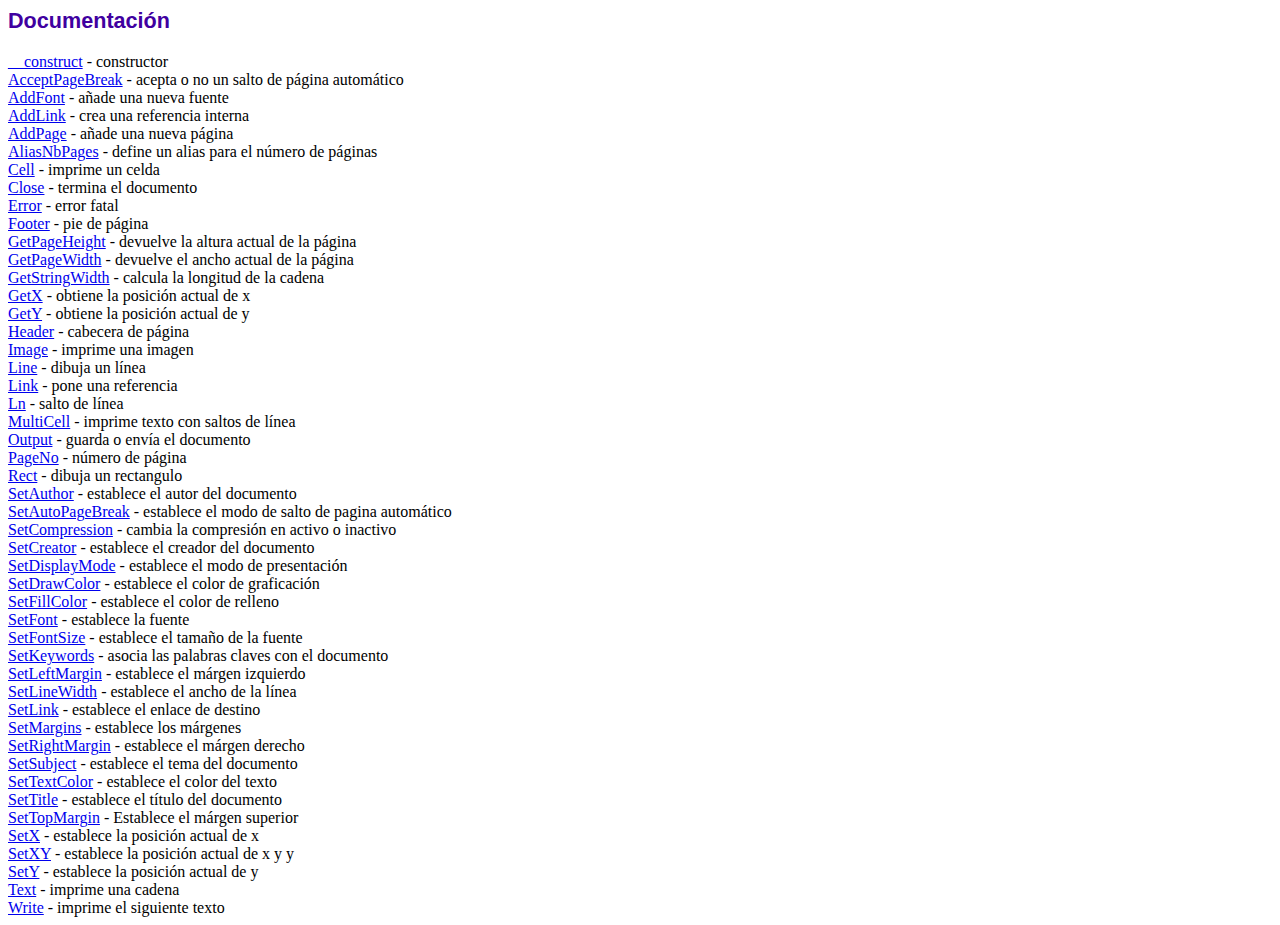
<file: public/libraries/FPDF/doc/index.htm>
<!DOCTYPE html PUBLIC "-//W3C//DTD HTML 4.01 Transitional//EN">
<html>
<head>
<meta http-equiv="Content-Type" content="text/html; charset=UTF-8">
<title>Documentación</title>
<link type="text/css" rel="stylesheet" href="../fpdf.css">
</head>
<body>
<h1>Documentación</h1>
<a href="__construct.htm">__construct</a> - constructor<br>
<a href="acceptpagebreak.htm">AcceptPageBreak</a> - acepta o no un salto de página automático<br>
<a href="addfont.htm">AddFont</a> - añade una nueva fuente<br>
<a href="addlink.htm">AddLink</a> - crea una referencia interna<br>
<a href="addpage.htm">AddPage</a> - añade una nueva página<br>
<a href="aliasnbpages.htm">AliasNbPages</a> - define un alias para el número de páginas<br>
<a href="cell.htm">Cell</a> - imprime un celda<br>
<a href="close.htm">Close</a> - termina el documento<br>
<a href="error.htm">Error</a> - error fatal<br>
<a href="footer.htm">Footer</a> - pie de página<br>
<a href="getpageheight.htm">GetPageHeight</a> - devuelve la altura actual de la página<br>
<a href="getpagewidth.htm">GetPageWidth</a> - devuelve el ancho actual de la página<br>
<a href="getstringwidth.htm">GetStringWidth</a> - calcula la longitud de la cadena<br>
<a href="getx.htm">GetX</a> - obtiene la posición actual de x<br>
<a href="gety.htm">GetY</a> - obtiene la posición actual de y<br>
<a href="header.htm">Header</a> - cabecera de página<br>
<a href="image.htm">Image</a> - imprime una imagen<br>
<a href="line.htm">Line</a> - dibuja un línea<br>
<a href="link.htm">Link</a> - pone una referencia<br>
<a href="ln.htm">Ln</a> - salto de línea<br>
<a href="multicell.htm">MultiCell</a> - imprime texto con saltos de línea<br>
<a href="output.htm">Output</a> - guarda o envía el documento<br>
<a href="pageno.htm">PageNo</a> - número de página<br>
<a href="rect.htm">Rect</a> - dibuja un rectangulo<br>
<a href="setauthor.htm">SetAuthor</a> - establece el autor del documento<br>
<a href="setautopagebreak.htm">SetAutoPageBreak</a> - establece el modo de salto de pagina automático<br>
<a href="setcompression.htm">SetCompression</a> - cambia la compresión en activo o inactivo<br>
<a href="setcreator.htm">SetCreator</a> - establece el creador del documento<br>
<a href="setdisplaymode.htm">SetDisplayMode</a> - establece el modo de presentación<br>
<a href="setdrawcolor.htm">SetDrawColor</a> - establece el color de graficación<br>
<a href="setfillcolor.htm">SetFillColor</a> - establece el color de relleno<br>
<a href="setfont.htm">SetFont</a> - establece la fuente<br>
<a href="setfontsize.htm">SetFontSize</a> - establece el tamaño de la fuente<br>
<a href="setkeywords.htm">SetKeywords</a> - asocia las palabras claves con el documento<br>
<a href="setleftmargin.htm">SetLeftMargin</a> - establece el márgen izquierdo<br>
<a href="setlinewidth.htm">SetLineWidth</a> - establece el ancho de la línea<br>
<a href="setlink.htm">SetLink</a> - establece el enlace de destino<br>
<a href="setmargins.htm">SetMargins</a> - establece los márgenes<br>
<a href="setrightmargin.htm">SetRightMargin</a> - establece el márgen derecho<br>
<a href="setsubject.htm">SetSubject</a> - establece el tema del documento<br>
<a href="settextcolor.htm">SetTextColor</a> - establece el color del texto<br>
<a href="settitle.htm">SetTitle</a> - establece el título del documento<br>
<a href="settopmargin.htm">SetTopMargin</a> - Establece el márgen superior<br>
<a href="setx.htm">SetX</a> - establece la posición actual de x<br>
<a href="setxy.htm">SetXY</a> - establece la posición actual de x y y<br>
<a href="sety.htm">SetY</a> - establece la posición actual de y<br>
<a href="text.htm">Text</a> - imprime una cadena<br>
<a href="write.htm">Write</a> - imprime el siguiente texto<br>
</body>
</html>
</file>
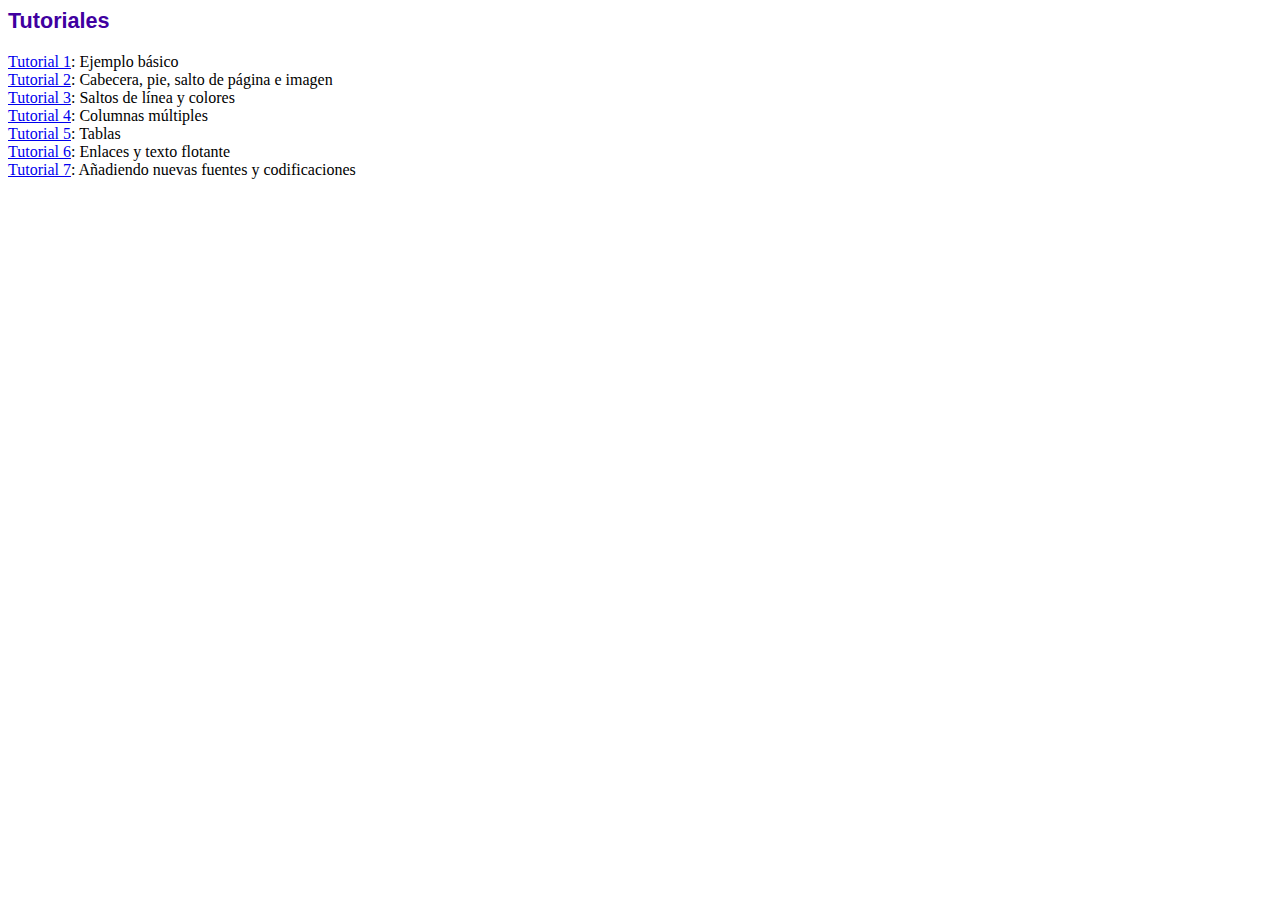
<file: public/libraries/FPDF/tutorial/index.htm>
<!DOCTYPE html PUBLIC "-//W3C//DTD HTML 4.01 Transitional//EN">
<html>
<head>
<meta http-equiv="Content-Type" content="text/html; charset=UTF-8">
<title>Tutoriales</title>
<link type="text/css" rel="stylesheet" href="../fpdf.css">
</head>
<body>
<h1>Tutoriales</h1>
<ul style="list-style-type:none; margin-left:0; padding-left:0">
<li><a href="tuto1.htm">Tutorial 1</a>: Ejemplo básico</li>
<li><a href="tuto2.htm">Tutorial 2</a>: Cabecera, pie, salto de página e imagen</li>
<li><a href="tuto3.htm">Tutorial 3</a>: Saltos de línea y colores</li>
<li><a href="tuto4.htm">Tutorial 4</a>: Columnas múltiples</li>
<li><a href="tuto5.htm">Tutorial 5</a>: Tablas</li>
<li><a href="tuto6.htm">Tutorial 6</a>: Enlaces y texto flotante</li>
<li><a href="tuto7.htm">Tutorial 7</a>: Añadiendo nuevas fuentes y codificaciones</li>
</ul>
</body>
</html>
</file>
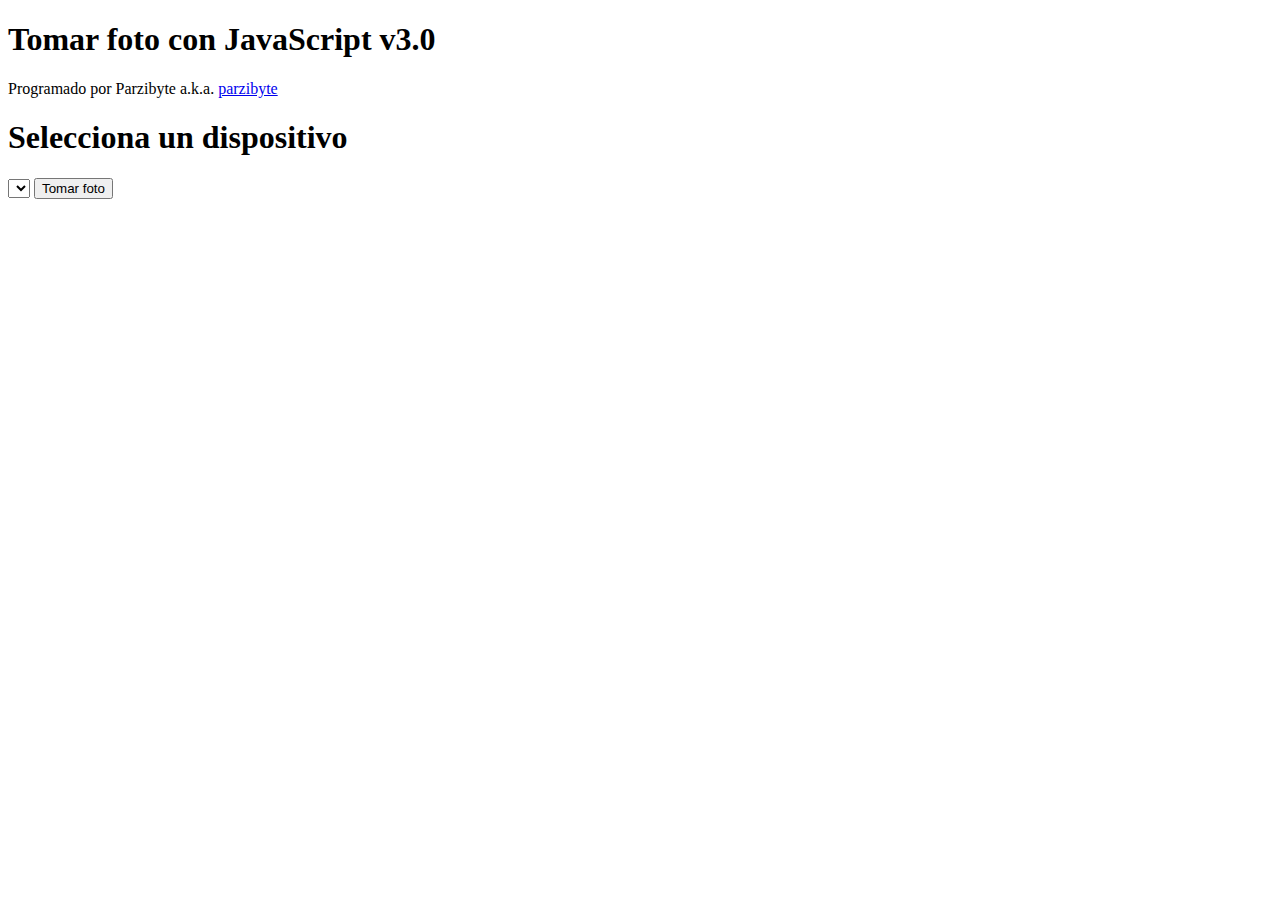
<file: public/JavaScript/p.html>
<!DOCTYPE html>
    <html lang="es">
    
    <head>
        <!--
            Tomar una fotografía y guardarla en un archivo v3
            @date 2018-10-22
            @author parzibyte
            @web https://parzibyte.me/blog/
        -->
        <meta charset="UTF-8">
        <meta name="viewport" content="width=device-width, user-scalable=no, initial-scale=1.0, maximum-scale=1.0, minimum-scale=1.0">
        <title>Tomar foto con Javascript y PHP v3.0</title>
        <style>
            @media only screen and (max-width: 700px) {
                video {
                    max-width: 100%;
                }
            }
        </style>
    </head>
    
    <body>
        <h1>Tomar foto con JavaScript v3.0</h1>
        <p>
            Programado por Parzibyte a.k.a. <a target="_blank" href="https://parzibyte.me/blog/">parzibyte</a>
        </p>
        <h1>Selecciona un dispositivo</h1>
        <div>
            <select name="listaDeDispositivos" id="listaDeDispositivos"></select>
            <button id="boton">Tomar foto</button>
            <p id="estado"></p>
        </div>
        <br>
        <video muted="muted" id="video"></video>
        <canvas id="canvas" style="display: none;"></canvas>
    </body>
    <script src="scriptEscaner_Camara.js"></script>
    <!--!: Link para analizar - https://parzibyte.me/blog/posts/javascript-tomar-foto-camara-frontal-trasera/ -->
</html>
</file>
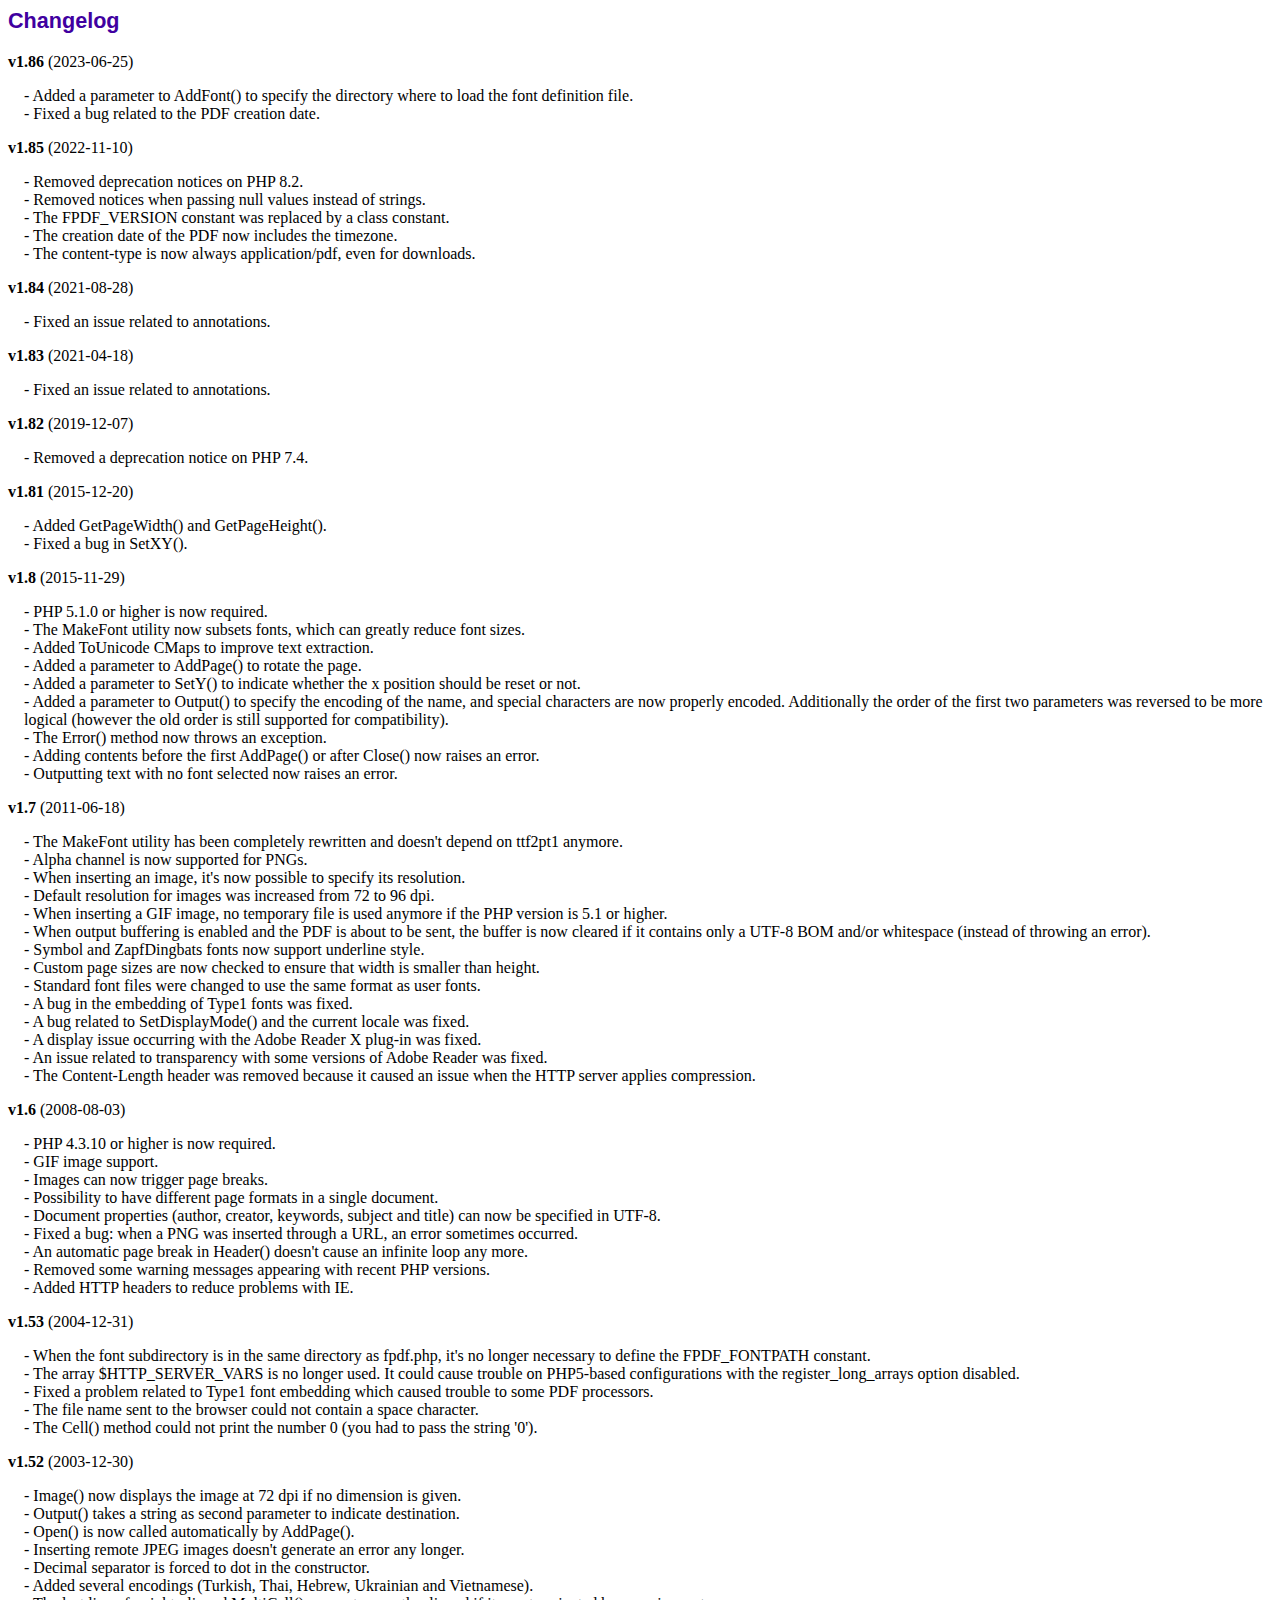
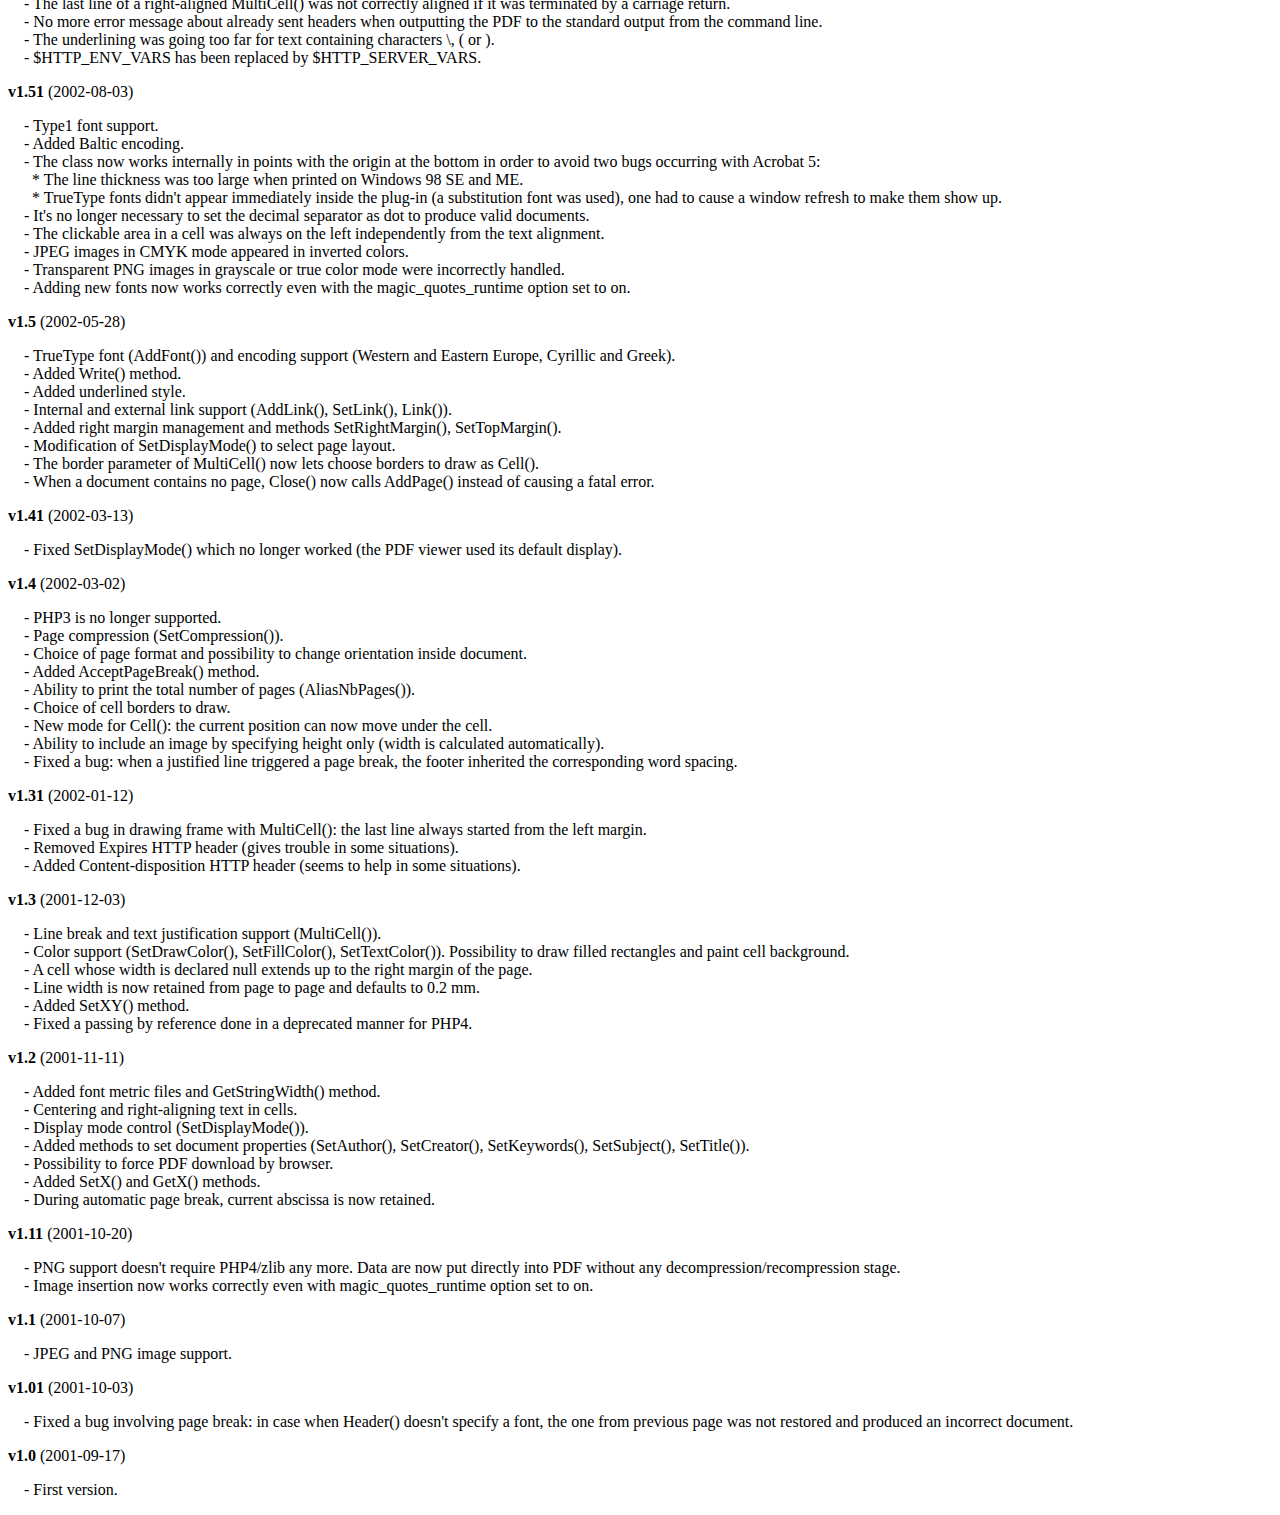
<file: public/libraries/FPDF/changelog.htm>
<!DOCTYPE html PUBLIC "-//W3C//DTD HTML 4.01 Transitional//EN">
<html>
<head>
<meta http-equiv="Content-Type" content="text/html; charset=UTF-8">
<title>Changelog</title>
<link type="text/css" rel="stylesheet" href="fpdf.css">
<style type="text/css">
dd {margin:1em 0 1em 1em}
</style>
</head>
<body>
<h1>Changelog</h1>
<dl>
<dt><strong>v1.86</strong> (2023-06-25)</dt>
<dd>
- Added a parameter to AddFont() to specify the directory where to load the font definition file.<br>
- Fixed a bug related to the PDF creation date.<br>
</dd>
<dt><strong>v1.85</strong> (2022-11-10)</dt>
<dd>
- Removed deprecation notices on PHP 8.2.<br>
- Removed notices when passing null values instead of strings.<br>
- The FPDF_VERSION constant was replaced by a class constant.<br>
- The creation date of the PDF now includes the timezone.<br>
- The content-type is now always application/pdf, even for downloads.<br>
</dd>
<dt><strong>v1.84</strong> (2021-08-28)</dt>
<dd>
- Fixed an issue related to annotations.<br>
</dd>
<dt><strong>v1.83</strong> (2021-04-18)</dt>
<dd>
- Fixed an issue related to annotations.<br>
</dd>
<dt><strong>v1.82</strong> (2019-12-07)</dt>
<dd>
- Removed a deprecation notice on PHP 7.4.<br>
</dd>
<dt><strong>v1.81</strong> (2015-12-20)</dt>
<dd>
- Added GetPageWidth() and GetPageHeight().<br>
- Fixed a bug in SetXY().<br>
</dd>
<dt><strong>v1.8</strong> (2015-11-29)</dt>
<dd>
- PHP 5.1.0 or higher is now required.<br>
- The MakeFont utility now subsets fonts, which can greatly reduce font sizes.<br>
- Added ToUnicode CMaps to improve text extraction.<br>
- Added a parameter to AddPage() to rotate the page.<br>
- Added a parameter to SetY() to indicate whether the x position should be reset or not.<br>
- Added a parameter to Output() to specify the encoding of the name, and special characters are now properly encoded. Additionally the order of the first two parameters was reversed to be more logical (however the old order is still supported for compatibility).<br>
- The Error() method now throws an exception.<br>
- Adding contents before the first AddPage() or after Close() now raises an error.<br>
- Outputting text with no font selected now raises an error.<br>
</dd>
<dt><strong>v1.7</strong> (2011-06-18)</dt>
<dd>
- The MakeFont utility has been completely rewritten and doesn't depend on ttf2pt1 anymore.<br>
- Alpha channel is now supported for PNGs.<br>
- When inserting an image, it's now possible to specify its resolution.<br>
- Default resolution for images was increased from 72 to 96 dpi.<br>
- When inserting a GIF image, no temporary file is used anymore if the PHP version is 5.1 or higher.<br>
- When output buffering is enabled and the PDF is about to be sent, the buffer is now cleared if it contains only a UTF-8 BOM and/or whitespace (instead of throwing an error).<br>
- Symbol and ZapfDingbats fonts now support underline style.<br>
- Custom page sizes are now checked to ensure that width is smaller than height.<br>
- Standard font files were changed to use the same format as user fonts.<br>
- A bug in the embedding of Type1 fonts was fixed.<br>
- A bug related to SetDisplayMode() and the current locale was fixed.<br>
- A display issue occurring with the Adobe Reader X plug-in was fixed.<br>
- An issue related to transparency with some versions of Adobe Reader was fixed.<br>
- The Content-Length header was removed because it caused an issue when the HTTP server applies compression.<br>
</dd>
<dt><strong>v1.6</strong> (2008-08-03)</dt>
<dd>
- PHP 4.3.10 or higher is now required.<br>
- GIF image support.<br>
- Images can now trigger page breaks.<br>
- Possibility to have different page formats in a single document.<br>
- Document properties (author, creator, keywords, subject and title) can now be specified in UTF-8.<br>
- Fixed a bug: when a PNG was inserted through a URL, an error sometimes occurred.<br>
- An automatic page break in Header() doesn't cause an infinite loop any more.<br>
- Removed some warning messages appearing with recent PHP versions.<br>
- Added HTTP headers to reduce problems with IE.<br>
</dd>
<dt><strong>v1.53</strong> (2004-12-31)</dt>
<dd>
- When the font subdirectory is in the same directory as fpdf.php, it's no longer necessary to define the FPDF_FONTPATH constant.<br>
- The array $HTTP_SERVER_VARS is no longer used. It could cause trouble on PHP5-based configurations with the register_long_arrays option disabled.<br>
- Fixed a problem related to Type1 font embedding which caused trouble to some PDF processors.<br>
- The file name sent to the browser could not contain a space character.<br>
- The Cell() method could not print the number 0 (you had to pass the string '0').<br>
</dd>
<dt><strong>v1.52</strong> (2003-12-30)</dt>
<dd>
- Image() now displays the image at 72 dpi if no dimension is given.<br>
- Output() takes a string as second parameter to indicate destination.<br>
- Open() is now called automatically by AddPage().<br>
- Inserting remote JPEG images doesn't generate an error any longer.<br>
- Decimal separator is forced to dot in the constructor.<br>
- Added several encodings (Turkish, Thai, Hebrew, Ukrainian and Vietnamese).<br>
- The last line of a right-aligned MultiCell() was not correctly aligned if it was terminated by a carriage return.<br>
- No more error message about already sent headers when outputting the PDF to the standard output from the command line.<br>
- The underlining was going too far for text containing characters \, ( or ).<br>
- $HTTP_ENV_VARS has been replaced by $HTTP_SERVER_VARS.<br>
</dd>
<dt><strong>v1.51</strong> (2002-08-03)</dt>
<dd>
- Type1 font support.<br>
- Added Baltic encoding.<br>
- The class now works internally in points with the origin at the bottom in order to avoid two bugs occurring with Acrobat 5:<br>&nbsp;&nbsp;* The line thickness was too large when printed on Windows 98 SE and ME.<br>&nbsp;&nbsp;* TrueType fonts didn't appear immediately inside the plug-in (a substitution font was used), one had to cause a window refresh to make them show up.<br>
- It's no longer necessary to set the decimal separator as dot to produce valid documents.<br>
- The clickable area in a cell was always on the left independently from the text alignment.<br>
- JPEG images in CMYK mode appeared in inverted colors.<br>
- Transparent PNG images in grayscale or true color mode were incorrectly handled.<br>
- Adding new fonts now works correctly even with the magic_quotes_runtime option set to on.<br>
</dd>
<dt><strong>v1.5</strong> (2002-05-28)</dt>
<dd>
- TrueType font (AddFont()) and encoding support (Western and Eastern Europe, Cyrillic and Greek).<br>
- Added Write() method.<br>
- Added underlined style.<br>
- Internal and external link support (AddLink(), SetLink(), Link()).<br>
- Added right margin management and methods SetRightMargin(), SetTopMargin().<br>
- Modification of SetDisplayMode() to select page layout.<br>
- The border parameter of MultiCell() now lets choose borders to draw as Cell().<br>
- When a document contains no page, Close() now calls AddPage() instead of causing a fatal error.<br>
</dd>
<dt><strong>v1.41</strong> (2002-03-13)</dt>
<dd>
- Fixed SetDisplayMode() which no longer worked (the PDF viewer used its default display).<br>
</dd>
<dt><strong>v1.4</strong> (2002-03-02)</dt>
<dd>
- PHP3 is no longer supported.<br>
- Page compression (SetCompression()).<br>
- Choice of page format and possibility to change orientation inside document.<br>
- Added AcceptPageBreak() method.<br>
- Ability to print the total number of pages (AliasNbPages()).<br>
- Choice of cell borders to draw.<br>
- New mode for Cell(): the current position can now move under the cell.<br>
- Ability to include an image by specifying height only (width is calculated automatically).<br>
- Fixed a bug: when a justified line triggered a page break, the footer inherited the corresponding word spacing.<br>
</dd>
<dt><strong>v1.31</strong> (2002-01-12)</dt>
<dd>
- Fixed a bug in drawing frame with MultiCell(): the last line always started from the left margin.<br>
- Removed Expires HTTP header (gives trouble in some situations).<br>
- Added Content-disposition HTTP header (seems to help in some situations).<br>
</dd>
<dt><strong>v1.3</strong> (2001-12-03)</dt>
<dd>
- Line break and text justification support (MultiCell()).<br>
- Color support (SetDrawColor(), SetFillColor(), SetTextColor()). Possibility to draw filled rectangles and paint cell background.<br>
- A cell whose width is declared null extends up to the right margin of the page.<br>
- Line width is now retained from page to page and defaults to 0.2 mm.<br>
- Added SetXY() method.<br>
- Fixed a passing by reference done in a deprecated manner for PHP4.<br>
</dd>
<dt><strong>v1.2</strong> (2001-11-11)</dt>
<dd>
- Added font metric files and GetStringWidth() method.<br>
- Centering and right-aligning text in cells.<br>
- Display mode control (SetDisplayMode()).<br>
- Added methods to set document properties (SetAuthor(), SetCreator(), SetKeywords(), SetSubject(), SetTitle()).<br>
- Possibility to force PDF download by browser.<br>
- Added SetX() and GetX() methods.<br>
- During automatic page break, current abscissa is now retained.<br>
</dd>
<dt><strong>v1.11</strong> (2001-10-20)</dt>
<dd>
- PNG support doesn't require PHP4/zlib any more. Data are now put directly into PDF without any decompression/recompression stage.<br>
- Image insertion now works correctly even with magic_quotes_runtime option set to on.<br>
</dd>
<dt><strong>v1.1</strong> (2001-10-07)</dt>
<dd>
- JPEG and PNG image support.<br>
</dd>
<dt><strong>v1.01</strong> (2001-10-03)</dt>
<dd>
- Fixed a bug involving page break: in case when Header() doesn't specify a font, the one from previous page was not restored and produced an incorrect document.<br>
</dd>
<dt><strong>v1.0</strong> (2001-09-17)</dt>
<dd>
- First version.<br>
</dd>
</dl>
</body>
</html>
</file>
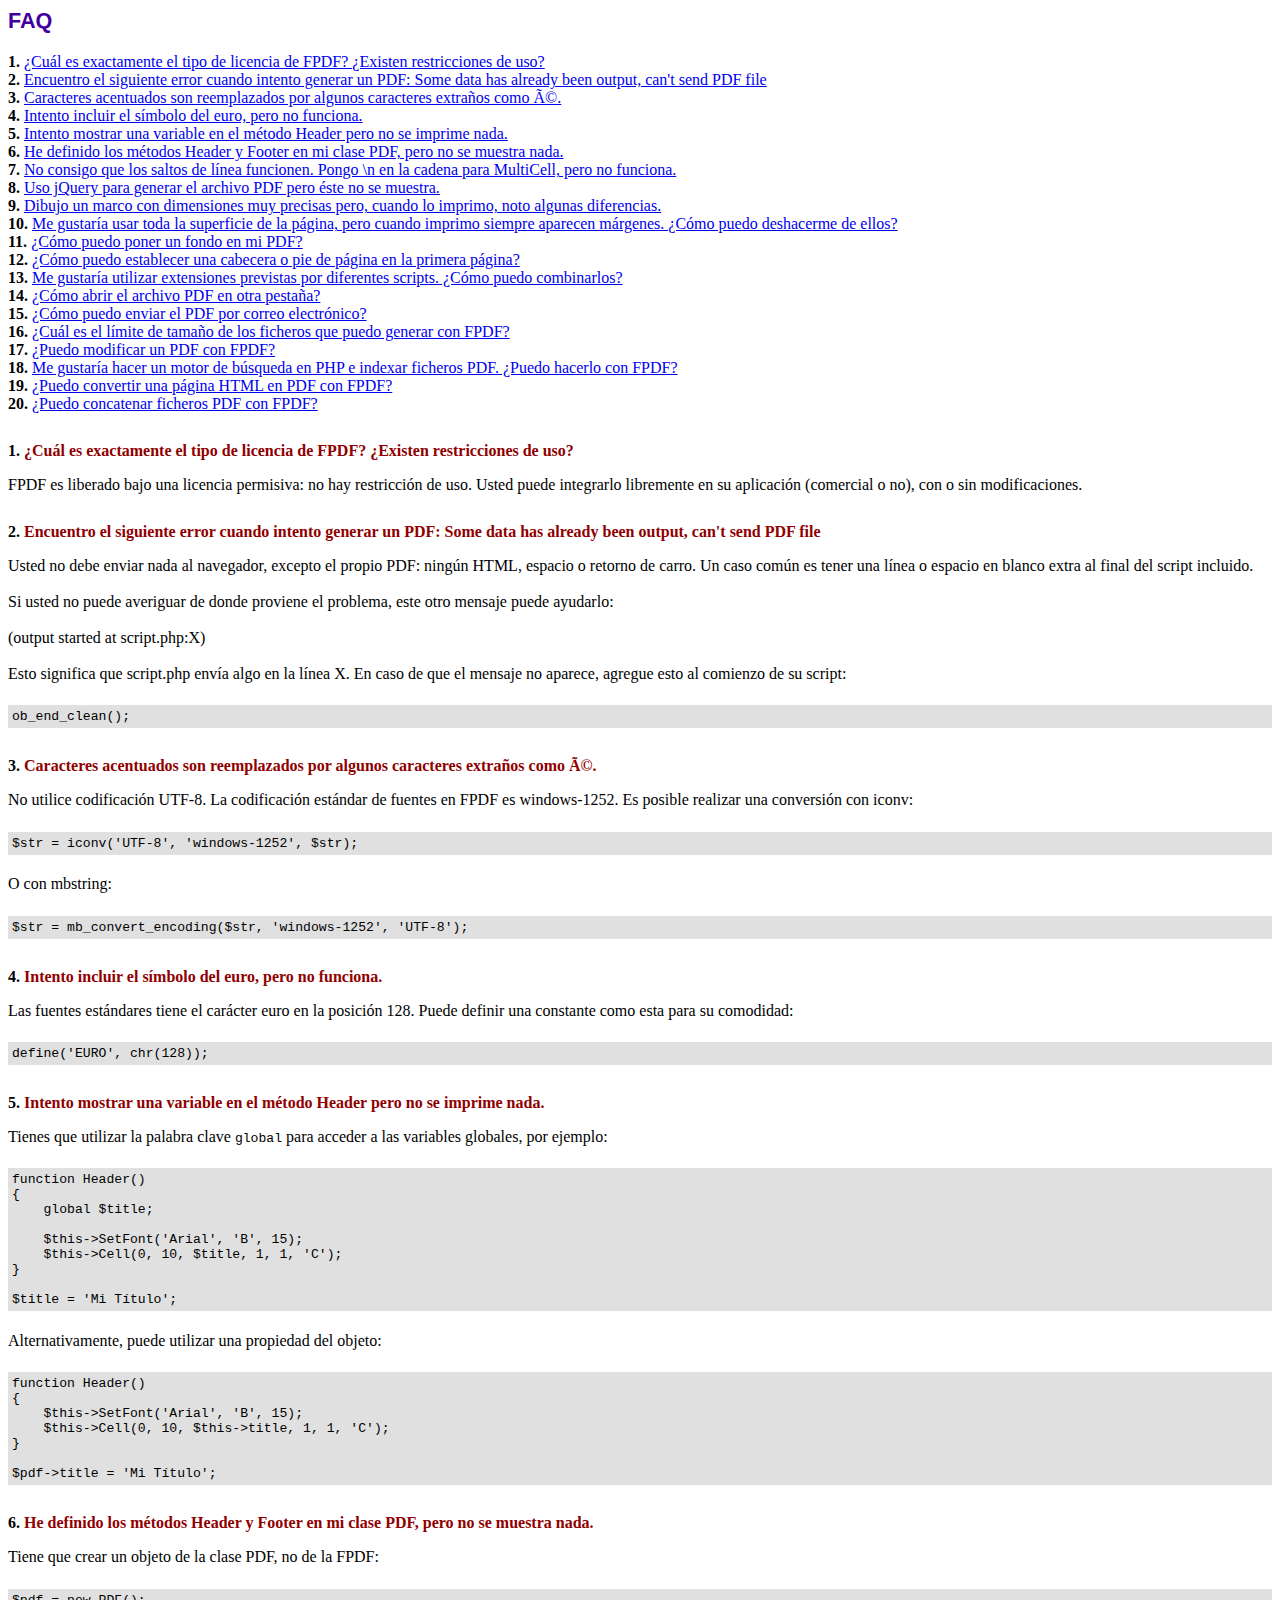
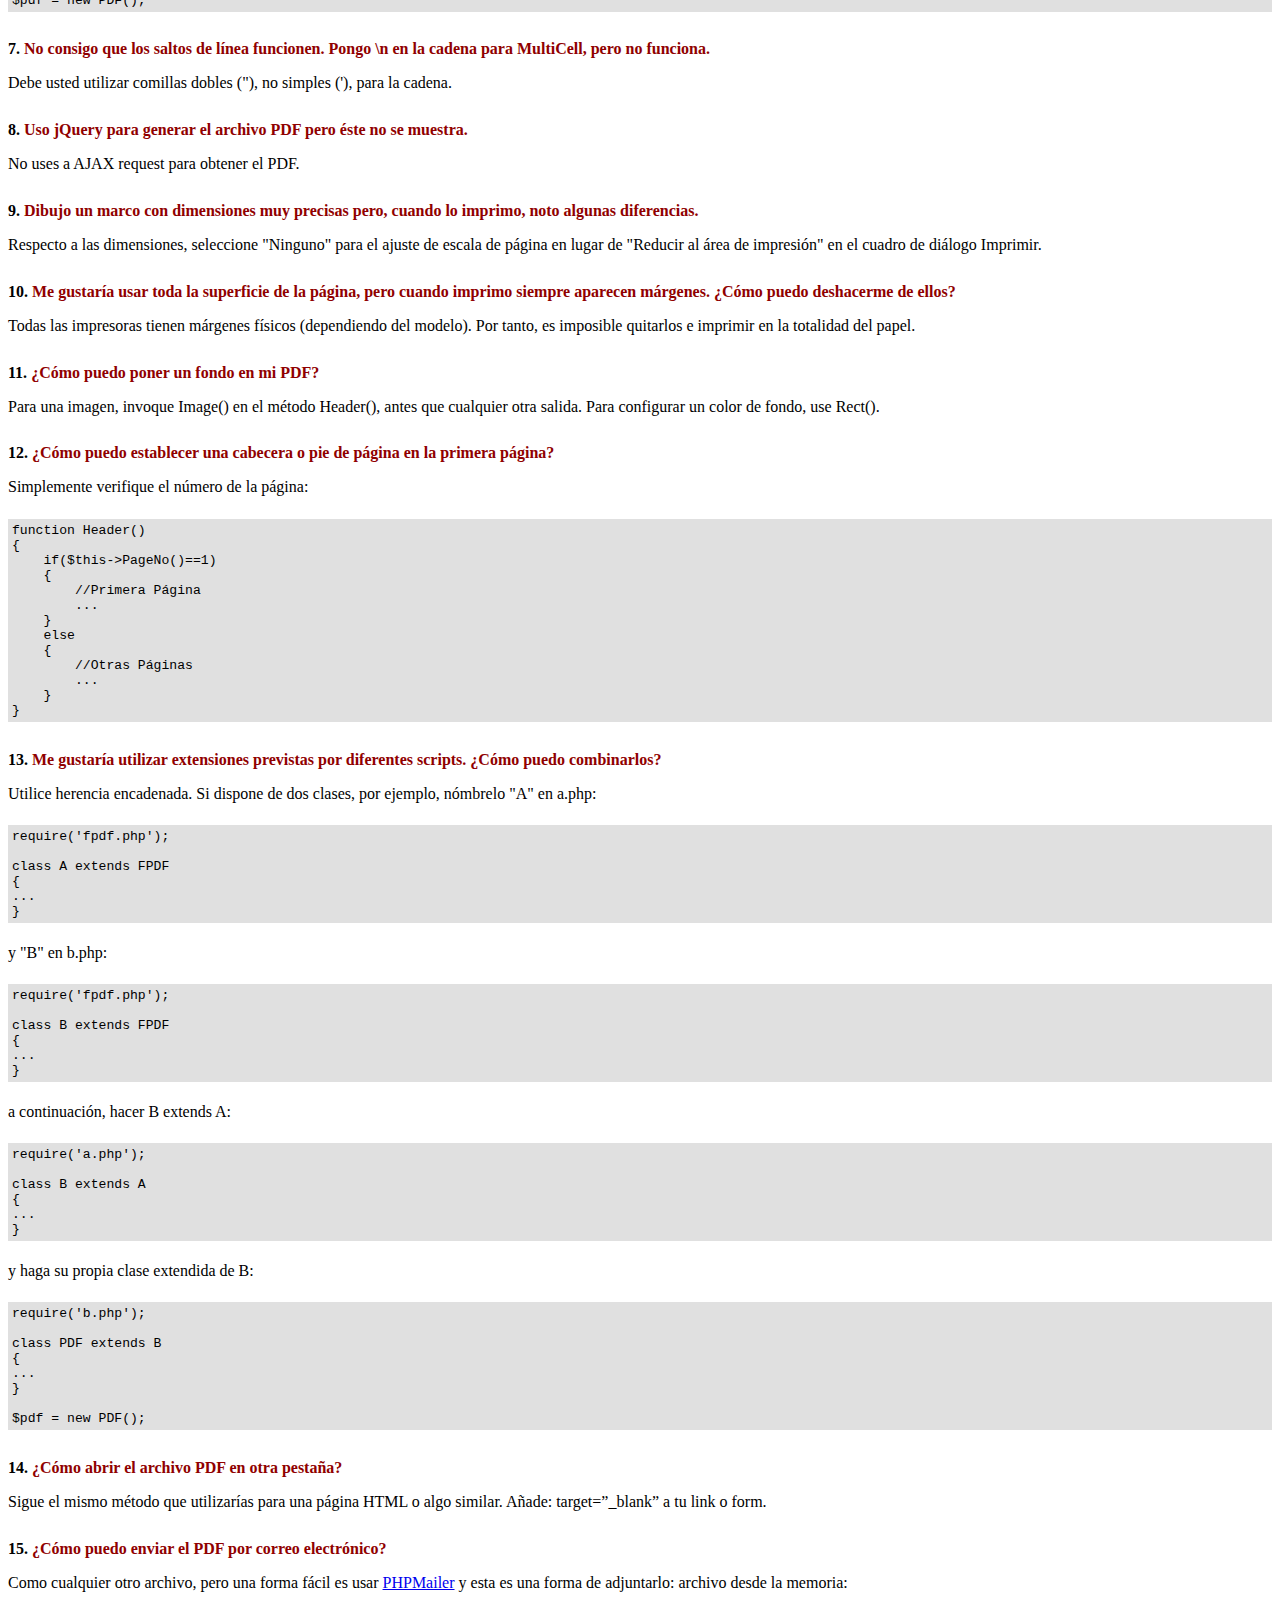
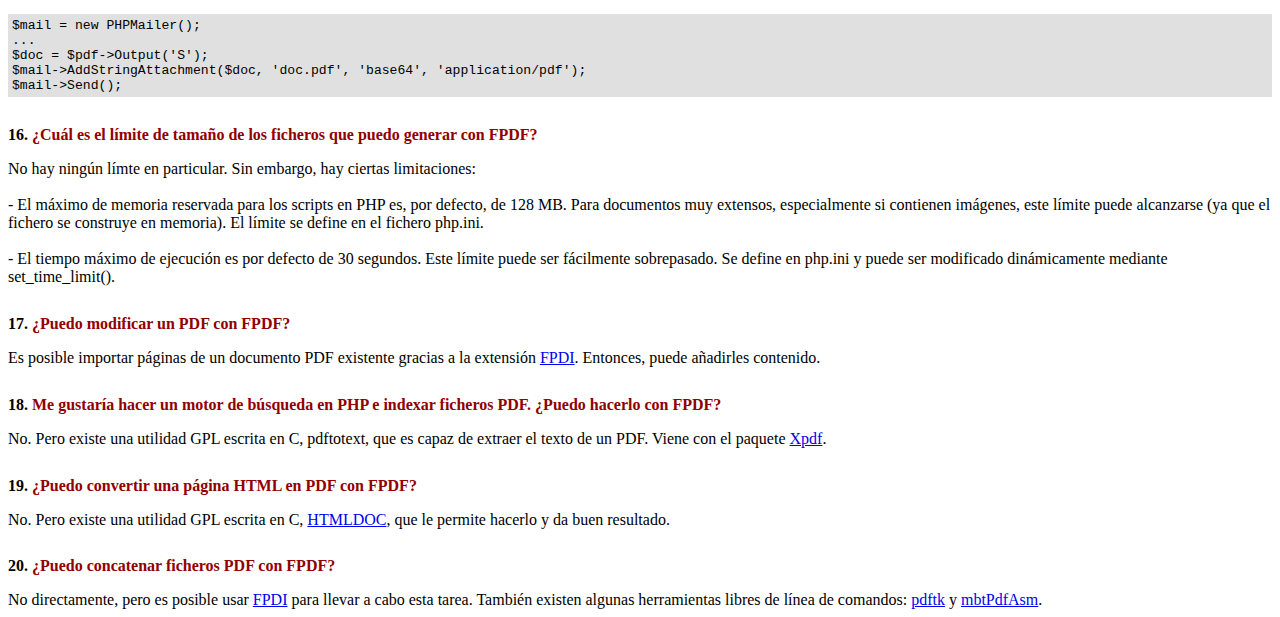
<file: public/libraries/FPDF/FAQ.htm>
<!DOCTYPE html PUBLIC "-//W3C//DTD HTML 4.01 Transitional//EN">
<html>
<head>
<meta http-equiv="Content-Type" content="text/html; charset=UTF-8">
<title>FAQ</title>
<link type="text/css" rel="stylesheet" href="fpdf.css">
<style type="text/css">
ul {list-style-type:none; margin:0; padding:0}
ul#answers li {margin-top:1.8em}
.question {font-weight:bold; color:#900000}
</style>
</head>
<body>
<h1>FAQ</h1>
<ul>
<li><b>1.</b> <a href='#q1'>¿Cuál es exactamente el tipo de licencia de FPDF? ¿Existen restricciones de uso?</a></li>
<li><b>2.</b> <a href='#q2'>Encuentro el siguiente error cuando intento generar un PDF: Some data has already been output, can't send PDF file</a></li>
<li><b>3.</b> <a href='#q3'>Caracteres acentuados son reemplazados por algunos caracteres extraños como Ã©.</a></li>
<li><b>4.</b> <a href='#q4'>Intento incluir el símbolo del euro, pero no funciona.</a></li>
<li><b>5.</b> <a href='#q5'>Intento mostrar una variable en el método Header pero no se imprime nada.</a></li>
<li><b>6.</b> <a href='#q6'>He definido los métodos Header y Footer en mi clase PDF, pero no se muestra nada.</a></li>
<li><b>7.</b> <a href='#q7'>No consigo que los saltos de línea funcionen. Pongo \n en la cadena para MultiCell, pero no funciona.</a></li>
<li><b>8.</b> <a href='#q8'>Uso jQuery para generar el archivo PDF pero éste no se muestra.</a></li>
<li><b>9.</b> <a href='#q9'>Dibujo un marco con dimensiones muy precisas pero, cuando lo imprimo, noto algunas diferencias.</a></li>
<li><b>10.</b> <a href='#q10'>Me gustaría usar toda la superficie de la página, pero cuando imprimo siempre aparecen márgenes. ¿Cómo puedo deshacerme de ellos?</a></li>
<li><b>11.</b> <a href='#q11'>¿Cómo puedo poner un fondo en mi PDF?</a></li>
<li><b>12.</b> <a href='#q12'>¿Cómo puedo establecer una cabecera o pie de página en la primera página?</a></li>
<li><b>13.</b> <a href='#q13'>Me gustaría utilizar extensiones previstas por diferentes scripts. ¿Cómo puedo combinarlos?</a></li>
<li><b>14.</b> <a href='#q14'>¿Cómo abrir el archivo PDF en otra pestaña?</a></li>
<li><b>15.</b> <a href='#q15'>¿Cómo puedo enviar el PDF por correo electrónico?</a></li>
<li><b>16.</b> <a href='#q16'>¿Cuál es el límite de tamaño de los ficheros que puedo generar con FPDF?</a></li>
<li><b>17.</b> <a href='#q17'>¿Puedo modificar un PDF con FPDF?</a></li>
<li><b>18.</b> <a href='#q18'>Me gustaría hacer un motor de búsqueda en PHP e indexar ficheros PDF. ¿Puedo hacerlo con FPDF?</a></li>
<li><b>19.</b> <a href='#q19'>¿Puedo convertir una página HTML en PDF con FPDF?</a></li>
<li><b>20.</b> <a href='#q20'>¿Puedo concatenar ficheros PDF con FPDF?</a></li>
</ul>

<ul id='answers'>
<li id='q1'>
<p><b>1.</b> <span class='question'>¿Cuál es exactamente el tipo de licencia de FPDF? ¿Existen restricciones de uso?</span></p>
FPDF es liberado bajo una licencia permisiva: no hay restricción de uso. Usted puede integrarlo
libremente en su aplicación (comercial o no), con o sin modificaciones.
</li>

<li id='q2'>
<p><b>2.</b> <span class='question'>Encuentro el siguiente error cuando intento generar un PDF: Some data has already been output, can't send PDF file</span></p>
Usted no debe enviar nada al navegador, excepto el propio PDF: ningún HTML, espacio o retorno de carro. Un caso común
es tener una línea o espacio en blanco extra al final del script incluido.<br>
<br>
Si usted no puede averiguar de donde proviene el problema, este otro mensaje puede ayudarlo:<br>
<br>
(output started at script.php:X)<br>
<br>
Esto significa que script.php envía algo en la línea X. En caso de que el mensaje no aparece, agregue esto al
comienzo de su script:
<div class="doc-source">
<pre><code>ob_end_clean();</code></pre>
</div>
</li>

<li id='q3'>
<p><b>3.</b> <span class='question'>Caracteres acentuados son reemplazados por algunos caracteres extraños como Ã©.</span></p>
No utilice codificación UTF-8. La codificación estándar de fuentes en FPDF es windows-1252.
Es posible realizar una conversión con iconv:
<div class="doc-source">
<pre><code>$str = iconv('UTF-8', 'windows-1252', $str);</code></pre>
</div>
O con mbstring:
<div class="doc-source">
<pre><code>$str = mb_convert_encoding($str, 'windows-1252', 'UTF-8');</code></pre>
</div>
</li>

<li id='q4'>
<p><b>4.</b> <span class='question'>Intento incluir el símbolo del euro, pero no funciona.</span></p>
Las fuentes estándares tiene el carácter euro en la posición 128. Puede definir una constante
como esta para su comodidad:
<div class="doc-source">
<pre><code>define('EURO', chr(128));</code></pre>
</div>
</li>

<li id='q5'>
<p><b>5.</b> <span class='question'>Intento mostrar una variable en el método Header pero no se imprime nada.</span></p>
Tienes que utilizar la palabra clave <code>global</code> para acceder a las variables globales, por ejemplo:
<div class="doc-source">
<pre><code>function Header()
{
    global $title;

    $this-&gt;SetFont('Arial', 'B', 15);
    $this-&gt;Cell(0, 10, $title, 1, 1, 'C');
}

$title = 'Mi Título';</code></pre>
</div>
Alternativamente, puede utilizar una propiedad del objeto:
<div class="doc-source">
<pre><code>function Header()
{
    $this-&gt;SetFont('Arial', 'B', 15);
    $this-&gt;Cell(0, 10, $this-&gt;title, 1, 1, 'C');
}

$pdf-&gt;title = 'Mi Título';</code></pre>
</div>
</li>

<li id='q6'>
<p><b>6.</b> <span class='question'>He definido los métodos Header y Footer en mi clase PDF, pero no se muestra nada.</span></p>
Tiene que crear un objeto de la clase PDF, no de la FPDF:
<div class="doc-source">
<pre><code>$pdf = new PDF();</code></pre>
</div>
</li>

<li id='q7'>
<p><b>7.</b> <span class='question'>No consigo que los saltos de línea funcionen. Pongo \n en la cadena para MultiCell, pero no funciona.</span></p>
Debe usted utilizar comillas dobles ("), no simples ('), para la cadena.
</li>

<li id='q8'>
<p><b>8.</b> <span class='question'>Uso jQuery para generar el archivo PDF pero éste no se muestra.</span></p>
No uses a AJAX request para obtener el PDF.
</li>

<li id='q9'>
<p><b>9.</b> <span class='question'>Dibujo un marco con dimensiones muy precisas pero, cuando lo imprimo, noto algunas diferencias.</span></p>
Respecto a las dimensiones, seleccione "Ninguno" para el ajuste de escala de página en lugar de "Reducir al área de impresión" en el cuadro de diálogo Imprimir.
</li>

<li id='q10'>
<p><b>10.</b> <span class='question'>Me gustaría usar toda la superficie de la página, pero cuando imprimo siempre aparecen márgenes. ¿Cómo puedo deshacerme de ellos?</span></p>
Todas las impresoras tienen márgenes físicos (dependiendo del modelo). Por tanto, es imposible quitarlos
e imprimir en la totalidad del papel.
</li>

<li id='q11'>
<p><b>11.</b> <span class='question'>¿Cómo puedo poner un fondo en mi PDF?</span></p>
Para una imagen, invoque Image() en el método Header(), antes que cualquier otra salida. Para configurar un color de fondo, use Rect().
</li>

<li id='q12'>
<p><b>12.</b> <span class='question'>¿Cómo puedo establecer una cabecera o pie de página en la primera página?</span></p>
Simplemente verifique el número de la página:
<div class="doc-source">
<pre><code>function Header()
{
    if($this-&gt;PageNo()==1)
    {
        //Primera Página
        ...
    }
    else
    {
        //Otras Páginas
        ...
    }
}</code></pre>
</div>
</li>

<li id='q13'>
<p><b>13.</b> <span class='question'>Me gustaría utilizar extensiones previstas por diferentes scripts. ¿Cómo puedo combinarlos?</span></p>
Utilice herencia encadenada. Si dispone de dos clases, por ejemplo, nómbrelo "A" en a.php:
<div class="doc-source">
<pre><code>require('fpdf.php');

class A extends FPDF
{
...
}</code></pre>
</div>
y "B" en b.php:
<div class="doc-source">
<pre><code>require('fpdf.php');

class B extends FPDF
{
...
}</code></pre>
</div>
a continuación, hacer B extends A:
<div class="doc-source">
<pre><code>require('a.php');

class B extends A
{
...
}</code></pre>
</div>
y haga su propia clase extendida de B:
<div class="doc-source">
<pre><code>require('b.php');

class PDF extends B
{
...
}

$pdf = new PDF();</code></pre>
</div>
</li>

<li id='q14'>
<p><b>14.</b> <span class='question'>¿Cómo abrir el archivo PDF en otra pestaña?</span></p>
Sigue el mismo método que utilizarías para una página HTML o algo similar.
Añade: target=”_blank” a tu link o form.
</li>

<li id='q15'>
<p><b>15.</b> <span class='question'>¿Cómo puedo enviar el PDF por correo electrónico?</span></p>
Como cualquier otro archivo, pero una forma fácil es usar <a href="https://github.com/PHPMailer/PHPMailer" target="_blank">PHPMailer</a>
y esta es una forma de adjuntarlo: archivo desde la memoria:
<div class="doc-source">
<pre><code>$mail = new PHPMailer();
...
$doc = $pdf-&gt;Output('S');
$mail-&gt;AddStringAttachment($doc, 'doc.pdf', 'base64', 'application/pdf');
$mail-&gt;Send();</code></pre>
</div>
</li>

<li id='q16'>
<p><b>16.</b> <span class='question'>¿Cuál es el límite de tamaño de los ficheros que puedo generar con FPDF?</span></p>
No hay ningún límte en particular. Sin embargo, hay ciertas limitaciones:
<br>
<br>
- El máximo de memoria reservada para los scripts en PHP es, por defecto, de 128 MB. Para documentos
muy extensos, especialmente si contienen imágenes, este límite puede alcanzarse (ya que el fichero
se construye en memoria). El límite se define en el fichero php.ini.
<br>
<br>
- El tiempo máximo de ejecución es por defecto de 30 segundos. Este límite puede ser fácilmente
sobrepasado. Se define en php.ini y puede ser modificado dinámicamente mediante set_time_limit().
</li>

<li id='q17'>
<p><b>17.</b> <span class='question'>¿Puedo modificar un PDF con FPDF?</span></p>
Es posible importar páginas de un documento PDF existente gracias a la extensión
<a href="https://www.setasign.com/products/fpdi/about/" target="_blank">FPDI</a>.
Entonces, puede añadirles contenido.
</li>

<li id='q18'>
<p><b>18.</b> <span class='question'>Me gustaría hacer un motor de búsqueda en PHP e indexar ficheros PDF. ¿Puedo hacerlo con FPDF?</span></p>
No. Pero existe una utilidad GPL escrita en C, pdftotext, que es capaz de extraer el texto de
un PDF. Viene con el paquete <a href="https://www.xpdfreader.com" target="_blank">Xpdf</a>.
</li>

<li id='q19'>
<p><b>19.</b> <span class='question'>¿Puedo convertir una página HTML en PDF con FPDF?</span></p>
No. Pero existe una utilidad GPL escrita en C, <a href="https://www.msweet.org/htmldoc/" target="_blank">HTMLDOC</a>,
que le permite hacerlo y da buen resultado.
</li>

<li id='q20'>
<p><b>20.</b> <span class='question'>¿Puedo concatenar ficheros PDF con FPDF?</span></p>
No directamente, pero es posible usar <a href="https://www.setasign.com/products/fpdi/demos/concatenate-fake/" target="_blank">FPDI</a>
para llevar a cabo esta tarea. También existen algunas herramientas libres de línea de comandos:
<a href="https://www.pdflabs.com/tools/pdftk-the-pdf-toolkit/" target="_blank">pdftk</a> y
<a href="http://thierry.schmit.free.fr/spip/spip.php?article15" target="_blank">mbtPdfAsm</a>.
</li>
</ul>
</body>
</html>
</file>
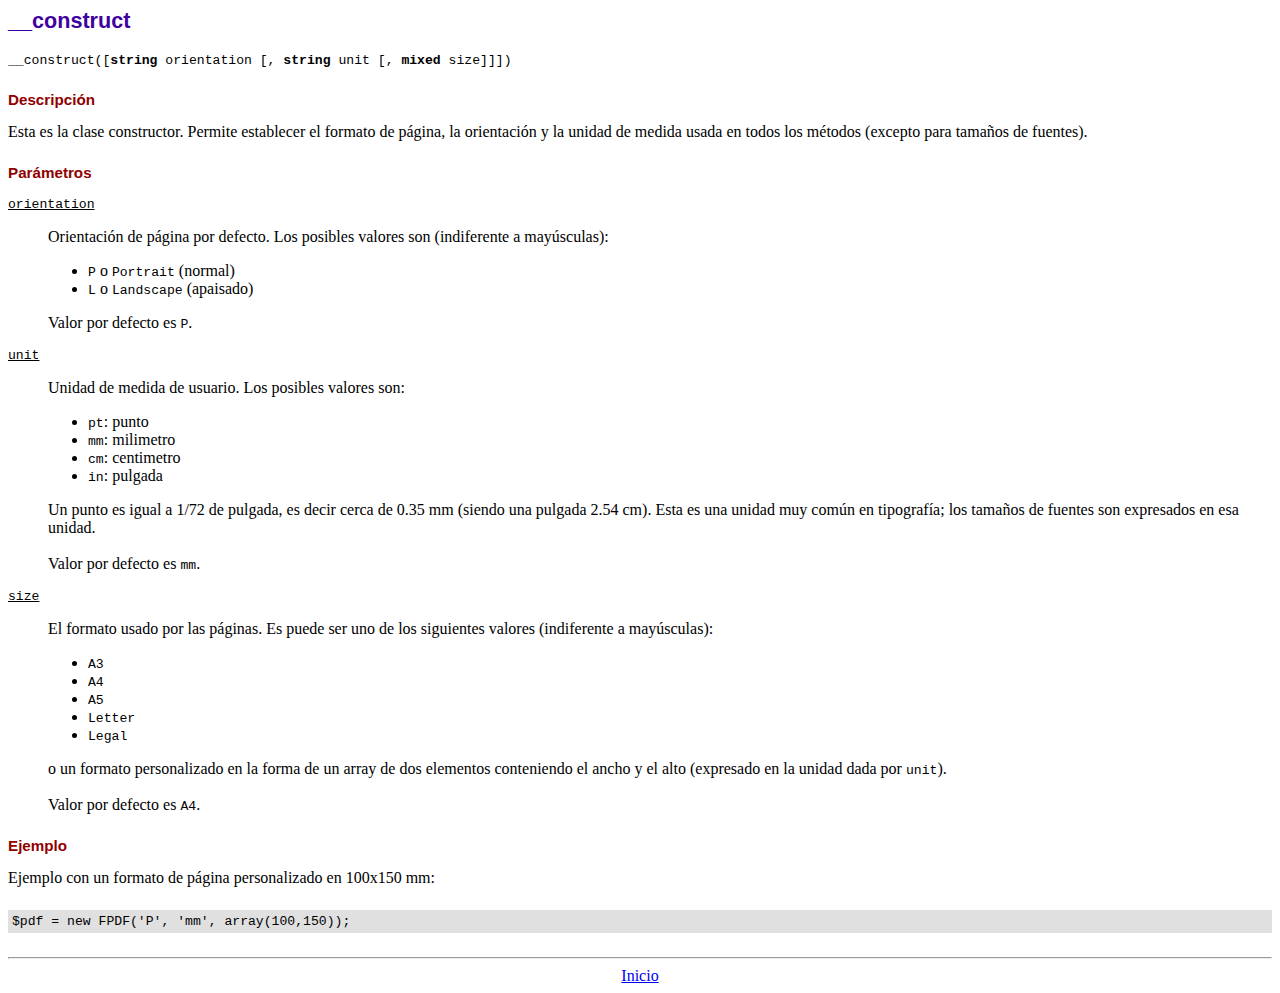
<file: public/libraries/FPDF/doc/__construct.htm>
<!DOCTYPE html PUBLIC "-//W3C//DTD HTML 4.01 Transitional//EN">
<html>
<head>
<meta http-equiv="Content-Type" content="text/html; charset=UTF-8">
<title>__construct</title>
<link type="text/css" rel="stylesheet" href="../fpdf.css">
</head>
<body>
<h1>__construct</h1>
<code>__construct([<b>string</b> orientation [, <b>string</b> unit [, <b>mixed</b> size]]])</code>
<h2>Descripción</h2>
Esta es la clase constructor. Permite establecer el formato de página, la orientación y la unidad de medida usada en todos los métodos (excepto para tamaños de fuentes).
<h2>Parámetros</h2>
<dl class="param">
<dt><code>orientation</code></dt>
<dd>
Orientación de página por defecto. Los posibles valores son (indiferente a mayúsculas):
<ul>
<li><code>P</code> o <code>Portrait</code> (normal)
<li><code>L</code> o <code>Landscape</code> (apaisado)
</ul>
Valor por defecto es <code>P</code>.
</dd>
<dt><code>unit</code></dt>
<dd>
Unidad de medida de usuario. Los posibles valores son:
<ul>
<li><code>pt</code>: punto
<li><code>mm</code>: milimetro
<li><code>cm</code>: centimetro
<li><code>in</code>: pulgada
</ul>
Un punto es igual a 1/72 de pulgada, es decir cerca de 0.35 mm (siendo una pulgada 2.54 cm). Esta es una unidad muy común en tipografía; los tamaños de fuentes son expresados en esa unidad.
<br>
<br>
Valor por defecto es <code>mm</code>.
</dd>
<dt><code>size</code></dt>
<dd>
El formato usado por las páginas. Es puede ser uno de los siguientes valores (indiferente a mayúsculas):
<ul>
<li><code>A3</code>
<li><code>A4</code>
<li><code>A5</code>
<li><code>Letter</code>
<li><code>Legal</code>
</ul>
o un formato personalizado en la forma de un array de dos elementos conteniendo el ancho y el alto (expresado en la unidad dada por <code>unit</code>).
<br>
<br>
Valor por defecto es <code>A4</code>.
</dd>
</dl>
<h2>Ejemplo</h2>
Ejemplo con un formato de página personalizado en 100x150 mm:
<div class="doc-source">
<pre><code>$pdf = new FPDF('P', 'mm', array(100,150));</code></pre>
</div>
<hr style="margin-top:1.5em">
<div style="text-align:center"><a href="index.htm">Inicio</a></div>
</body>
</html>
</file>
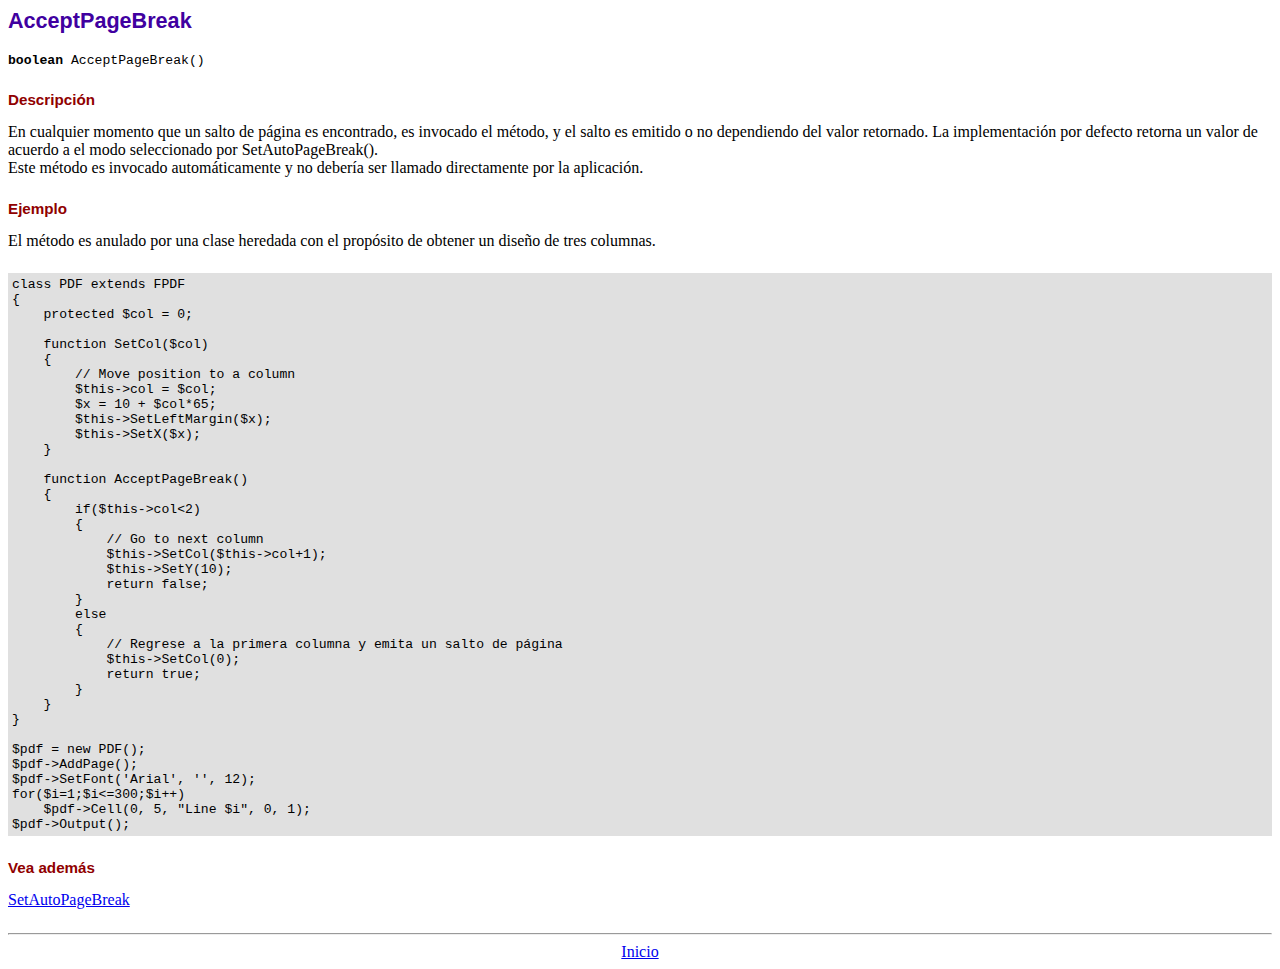
<file: public/libraries/FPDF/doc/acceptpagebreak.htm>
<!DOCTYPE html PUBLIC "-//W3C//DTD HTML 4.01 Transitional//EN">
<html>
<head>
<meta http-equiv="Content-Type" content="text/html; charset=UTF-8">
<title>AcceptPageBreak</title>
<link type="text/css" rel="stylesheet" href="../fpdf.css">
</head>
<body>
<h1>AcceptPageBreak</h1>
<code><b>boolean</b> AcceptPageBreak()</code>
<h2>Descripción</h2>
En cualquier momento que un salto de página es encontrado, es invocado el método, y el salto es emitido o no dependiendo
del valor retornado. La implementación por defecto retorna un valor de acuerdo a el modo seleccionado por SetAutoPageBreak().
<br>
Este método es invocado automáticamente y no debería ser llamado directamente por la aplicación.
<h2>Ejemplo</h2>
El método es anulado por una clase heredada con el propósito de obtener un diseño de tres columnas.
<div class="doc-source">
<pre><code>class PDF extends FPDF
{
    protected $col = 0;

    function SetCol($col)
    {
        // Move position to a column
        $this-&gt;col = $col;
        $x = 10 + $col*65;
        $this-&gt;SetLeftMargin($x);
        $this-&gt;SetX($x);
    }

    function AcceptPageBreak()
    {
        if($this-&gt;col&lt;2)
        {
            // Go to next column
            $this-&gt;SetCol($this-&gt;col+1);
            $this-&gt;SetY(10);
            return false;
        }
        else
        {
            // Regrese a la primera columna y emita un salto de página
            $this-&gt;SetCol(0);
            return true;
        }
    }
}

$pdf = new PDF();
$pdf-&gt;AddPage();
$pdf-&gt;SetFont('Arial', '', 12);
for($i=1;$i&lt;=300;$i++)
    $pdf-&gt;Cell(0, 5, "Line $i", 0, 1);
$pdf-&gt;Output();</code></pre>
</div>
<h2>Vea además</h2>
<a href="setautopagebreak.htm">SetAutoPageBreak</a>
<hr style="margin-top:1.5em">
<div style="text-align:center"><a href="index.htm">Inicio</a></div>
</body>
</html>
</file>
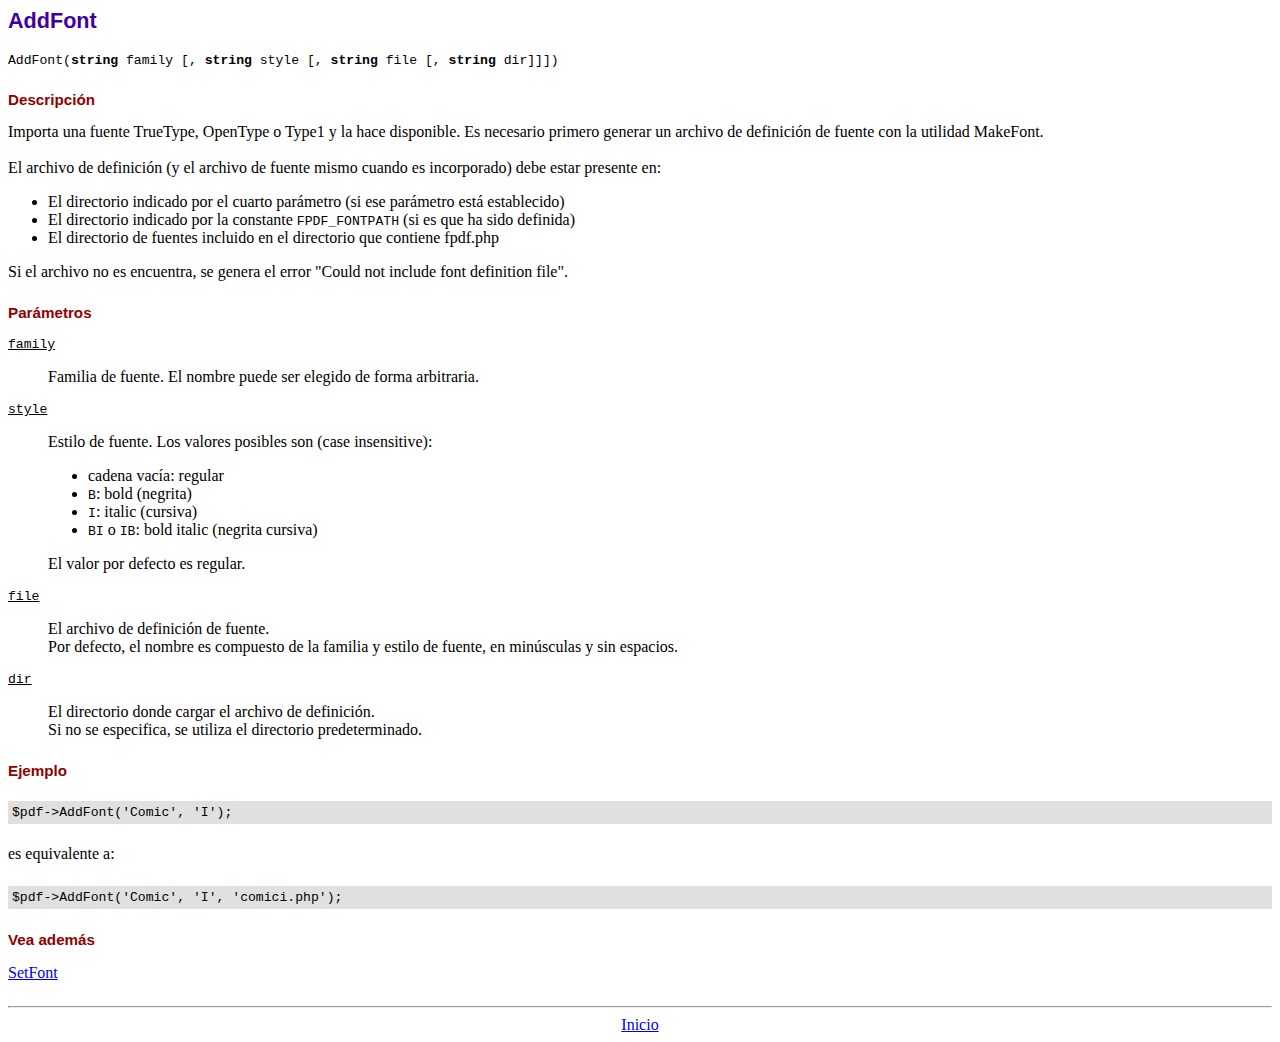
<file: public/libraries/FPDF/doc/addfont.htm>
<!DOCTYPE html PUBLIC "-//W3C//DTD HTML 4.01 Transitional//EN">
<html>
<head>
<meta http-equiv="Content-Type" content="text/html; charset=UTF-8">
<title>AddFont</title>
<link type="text/css" rel="stylesheet" href="../fpdf.css">
</head>
<body>
<h1>AddFont</h1>
<code>AddFont(<b>string</b> family [, <b>string</b> style [, <b>string</b> file [, <b>string</b> dir]]])</code>
<h2>Descripción</h2>
Importa una fuente TrueType, OpenType o Type1 y la hace disponible. Es necesario primero generar
un archivo de definición de fuente con la utilidad MakeFont.
<br>
<br>
El archivo de definición (y el archivo de fuente mismo cuando es incorporado) debe estar presente en:
<ul>
<li>El directorio indicado por el cuarto parámetro (si ese parámetro está establecido)</li>
<li>El directorio indicado por la constante <code>FPDF_FONTPATH</code> (si es que ha sido definida)
<li>El directorio de fuentes incluido en el directorio que contiene fpdf.php
</ul>
Si el archivo no es encuentra, se genera el error "Could not include font definition file".
<h2>Parámetros</h2>
<dl class="param">
<dt><code>family</code></dt>
<dd>
Familia de fuente. El nombre puede ser elegido de forma arbitraria.
</dd>
<dt><code>style</code></dt>
<dd>
Estilo de fuente. Los valores posibles son (case insensitive):
<ul>
<li>cadena vacía: regular
<li><code>B</code>: bold (negrita)
<li><code>I</code>: italic (cursiva)
<li><code>BI</code> o <code>IB</code>: bold italic (negrita cursiva)
</ul>
El valor por defecto es regular.
</dd>
<dt><code>file</code></dt>
<dd>
El archivo de definición de fuente.
<br>
Por defecto, el nombre es compuesto de la familia y estilo de fuente, en minúsculas y sin espacios.
</dd>
<dt><code>dir</code></dt>
<dd>
El directorio donde cargar el archivo de definición.
<br>
Si no se especifica, se utiliza el directorio predeterminado.
</dd>
</dl>
<h2>Ejemplo</h2>
<div class="doc-source">
<pre><code>$pdf-&gt;AddFont('Comic', 'I');</code></pre>
</div>
es equivalente a:
<div class="doc-source">
<pre><code>$pdf-&gt;AddFont('Comic', 'I', 'comici.php');</code></pre>
</div>
<h2>Vea además</h2>
<a href="setfont.htm">SetFont</a>
<hr style="margin-top:1.5em">
<div style="text-align:center"><a href="index.htm">Inicio</a></div>
</body>
</html>
</file>
<file: public/libraries/FPDF/fpdf.css>
body {font-family:"Times New Roman",serif}
h1 {font:bold 135% Arial,sans-serif; color:#4000A0; margin-bottom:0.9em}
h2 {font:bold 95% Arial,sans-serif; color:#900000; margin-top:1.5em; margin-bottom:1em}
dl.param dt {text-decoration:underline}
dl.param dd {margin-top:1em; margin-bottom:1em}
dl.param ul {margin-top:1em; margin-bottom:1em}
tt, code, kbd {font-family:"Courier New",Courier,monospace; font-size:82%}
div.source {margin-top:1.4em; margin-bottom:1.3em}
div.source pre {display:table; border:1px solid #24246A; width:100%; margin:0em; font-family:inherit; font-size:100%}
div.source code {display:block; border:1px solid #C5C5EC; background-color:#F0F5FF; padding:6px; color:#000000}
div.doc-source {margin-top:1.4em; margin-bottom:1.3em}
div.doc-source pre {display:table; width:100%; margin:0em; font-family:inherit; font-size:100%}
div.doc-source code {display:block; background-color:#E0E0E0; padding:4px}
.kw {color:#000080; font-weight:bold}
.str {color:#CC0000}
.cmt {color:#008000}
p.demo {text-align:center; margin-top:-0.9em}
a.demo {text-decoration:none; font-weight:bold; color:#0000CC}
a.demo:link {text-decoration:none; font-weight:bold; color:#0000CC}
a.demo:hover {text-decoration:none; font-weight:bold; color:#0000FF}
a.demo:active {text-decoration:none; font-weight:bold; color:#0000FF}
</file>
